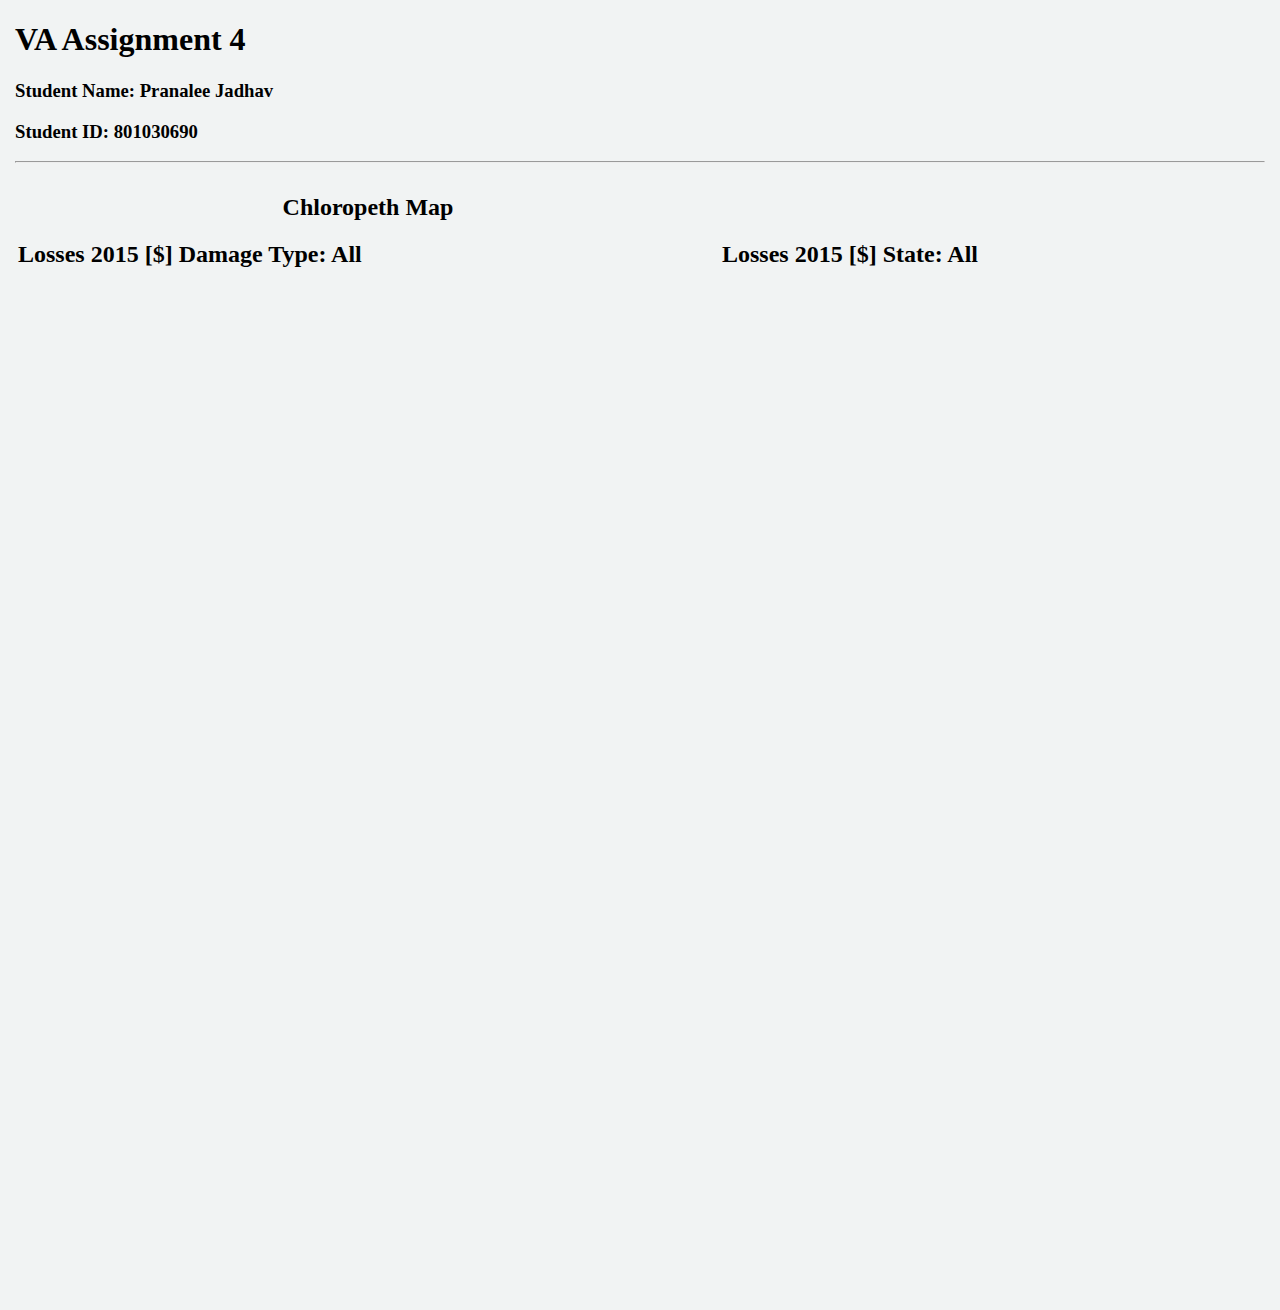
<file: index.html>
<!DOCTYPE html>
<title>Assignment 4 (D3)</title>
<head>
  <link rel="stylesheet" type="text/css" href="index.css">
  <script src="https://d3js.org/d3.v4.min.js"></script>
  <script src="https://d3js.org/topojson.v2.min.js"></script>
  <script src="https://ajax.googleapis.com/ajax/libs/jquery/2.1.3/jquery.min.js"></script>
  <script src="index.js"></script>
  <script>
    $( document ).ready(function() {
        loadDashboard()
    });    
</script>
</head>
<body>
<div>
  <h1>VA Assignment 4</h1>
  <h3>Student Name: Pranalee Jadhav</h3>
  <h3>Student ID: 801030690</h3>
</div>
<hr>
<table align="center">
    <tr>
        <td>
            <h2 id="map" align="center">Chloropeth Map</h2><h2>Losses 2015 [$] Damage Type: <span id="damage_lb">All</span></h2><svg width="700" height="1000" id="svg_map"></svg>
        </td>
        <td>
            <h2 id="barchat" align="center">Bar Chart</h2><h2>Losses 2015 [$] State: <span id="state_lb">All</span></h2><svg width="1400" height="1000" id="svg_bar"></svg>
        </td>
    </tr>
</table>
<div id="tooltip_div"></div>



</body>
</file>
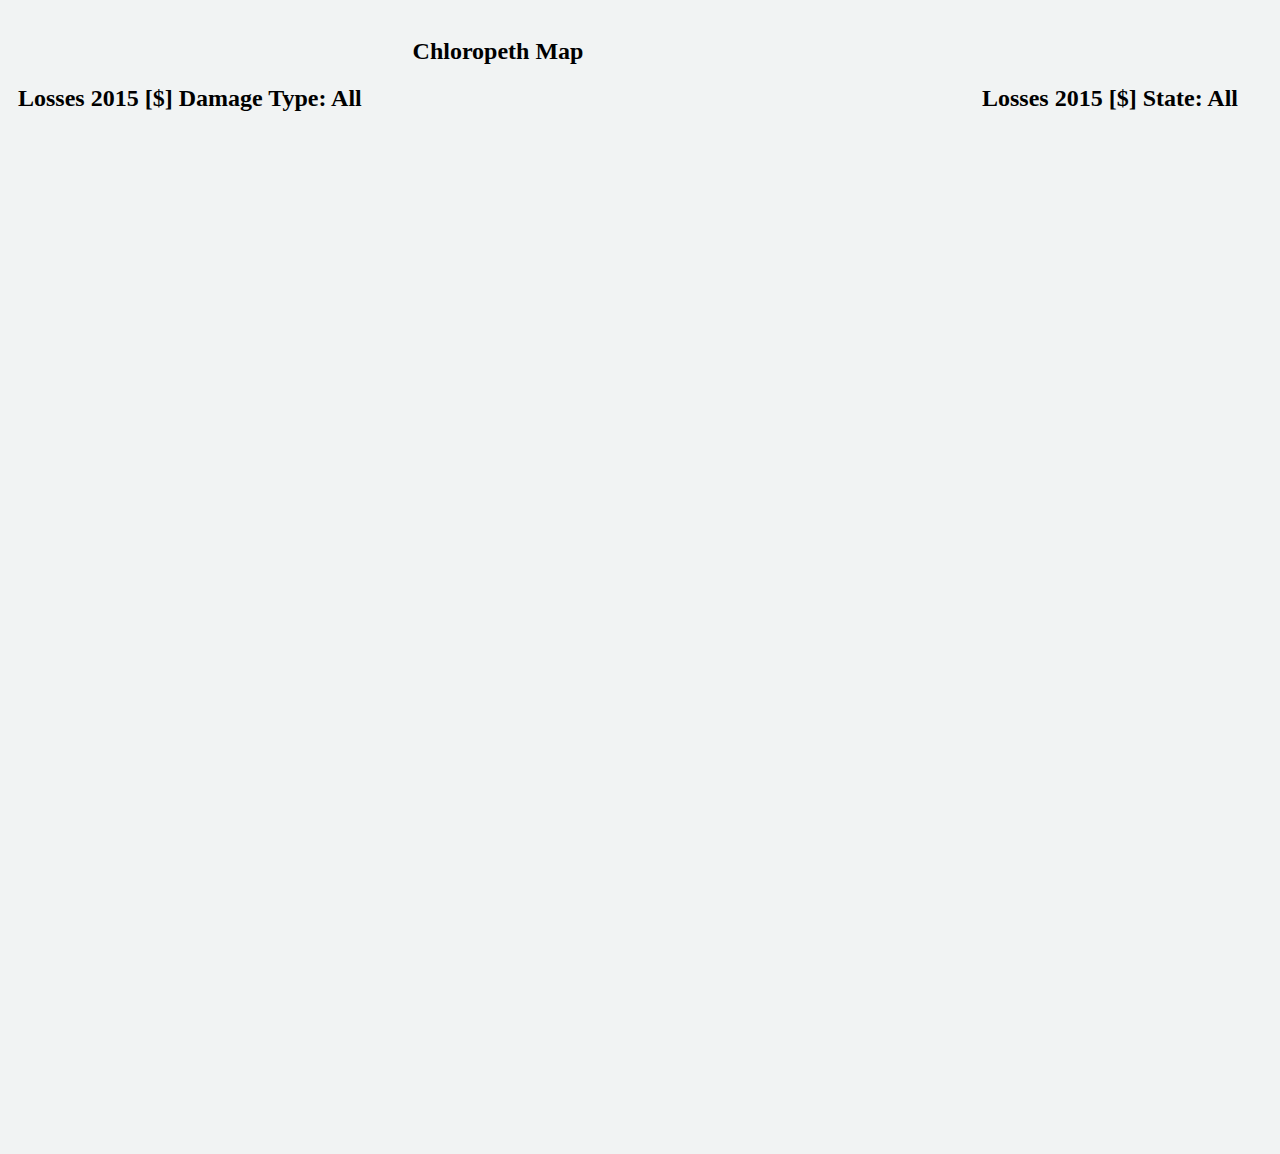
<file: dashboard.html>
<!DOCTYPE html>
<head>
  <link rel="stylesheet" type="text/css" href="dashboard.css">
  <script src="https://d3js.org/d3.v4.min.js"></script>
  <script src="https://d3js.org/topojson.v2.min.js"></script>
  <script src="https://ajax.googleapis.com/ajax/libs/jquery/2.1.3/jquery.min.js"></script>
  <script src="dashboard.js"></script>
  <script>
    $( document ).ready(function() {
        loadDashboard()
    });    
</script>
</head>
<body>
<table align="center">
    <tr>
        <td>
            <h2 id="map" align="center">Chloropeth Map</h2><h2>Losses 2015 [$] Damage Type: <span id="damage_lb">All</span></h2><svg width="960" height="1000" id="svg_map"></svg>
        </td>
        <td>
            <h2 id="barchat" align="center">Bar Chart</h2><h2>Losses 2015 [$] State: <span id="state_lb">All</span></h2><svg width="1400" height="1000" id="svg_bar"></svg>
        </td>
    </tr>
</table>
<div id="tooltip-container"></div>



</body>
</file>
<file: index.css>
body {
        margin: 15px;
        background-color: #F1F3F3
    }
    
    .axis path,
    .axis line {
        fill: none;
        stroke: #D4D8DA;
        stroke-width: 1px;
        shape-rendering: crispEdges;
    }

    .x path {
        display: none;
    }

    .barToolTip {
        position: absolute;
        display: none;
        min-width: 80px;
        height: auto;
        background: none repeat scroll 0 0 #ffffff;
        border: 1px solid #6F257F;
        padding: 14px;
        text-align: center;
    }

    .states {
        fill: none;
        stroke: #fff;
        stroke-linejoin: round;
    }

    .choropleth_states {
        fill: #ccc;
    }

    #tooltip_div {
        position: absolute;
        background-color: #fff;
        color: #000;
        padding: 10px;
        border: 1px solid;
        display: none;
    }

    #canvas svg {
        border: 0px;
    }

    .tooltip_sname {
        font-weight: bold;
    }
</file>
<file: dashboard.css>
body {
        margin: 15px;
        background-color: #F1F3F3
    }
    
    .axis path,
    .axis line {
        fill: none;
        stroke: #D4D8DA;
        stroke-width: 1px;
        shape-rendering: crispEdges;
    }

    .x path {
        display: none;
    }

    .barToolTip {
        position: absolute;
        display: none;
        min-width: 80px;
        height: auto;
        background: none repeat scroll 0 0 #ffffff;
        border: 1px solid #6F257F;
        padding: 14px;
        text-align: center;
    }

    .states {
        fill: none;
        stroke: #fff;
        stroke-linejoin: round;
    }

    .choropleth_states {
        fill: #ccc;
    }

    #tooltip_div {
        position: absolute;
        background-color: #fff;
        color: #000;
        padding: 10px;
        border: 1px solid;
        display: none;
    }

    #canvas svg {
        border: 0px;
    }

    .tooltip_sname {
        font-weight: bold;
    }
</file>
